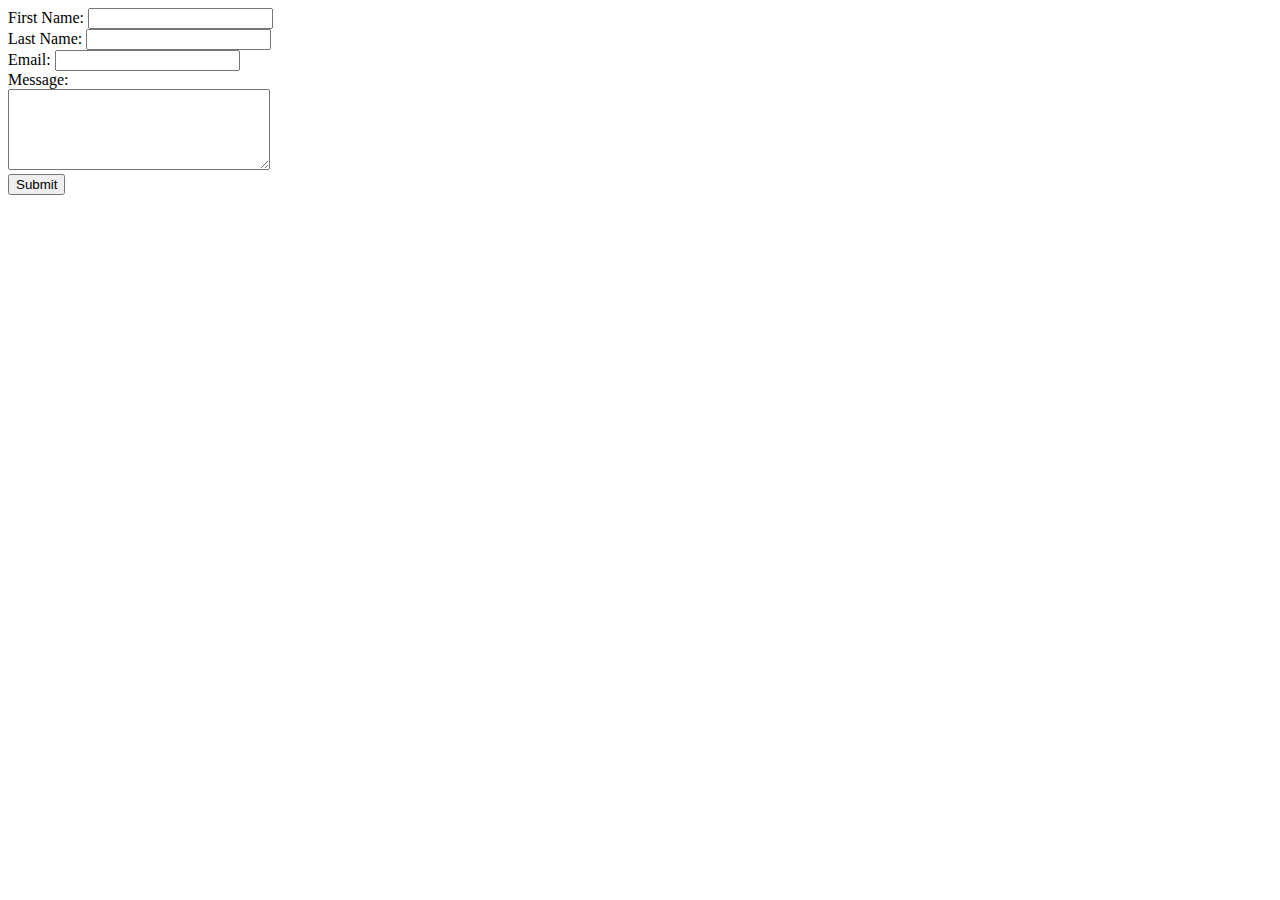
<file: Contact.html>
<!DOCTYPE html>
<head>
<title>Form submission</title>
<?php include 'contact.php'?>
</head>
<body>

<form action="" method="post">
First Name: <input type="text" name="first_name"><br>
Last Name: <input type="text" name="last_name"><br>
Email: <input type="text" name="email"><br>
Message:<br><textarea rows="5" name="message" cols="30"></textarea><br>
<input type="submit" name="submit" value="Submit">
</form>

</body>
</html>
</file>
